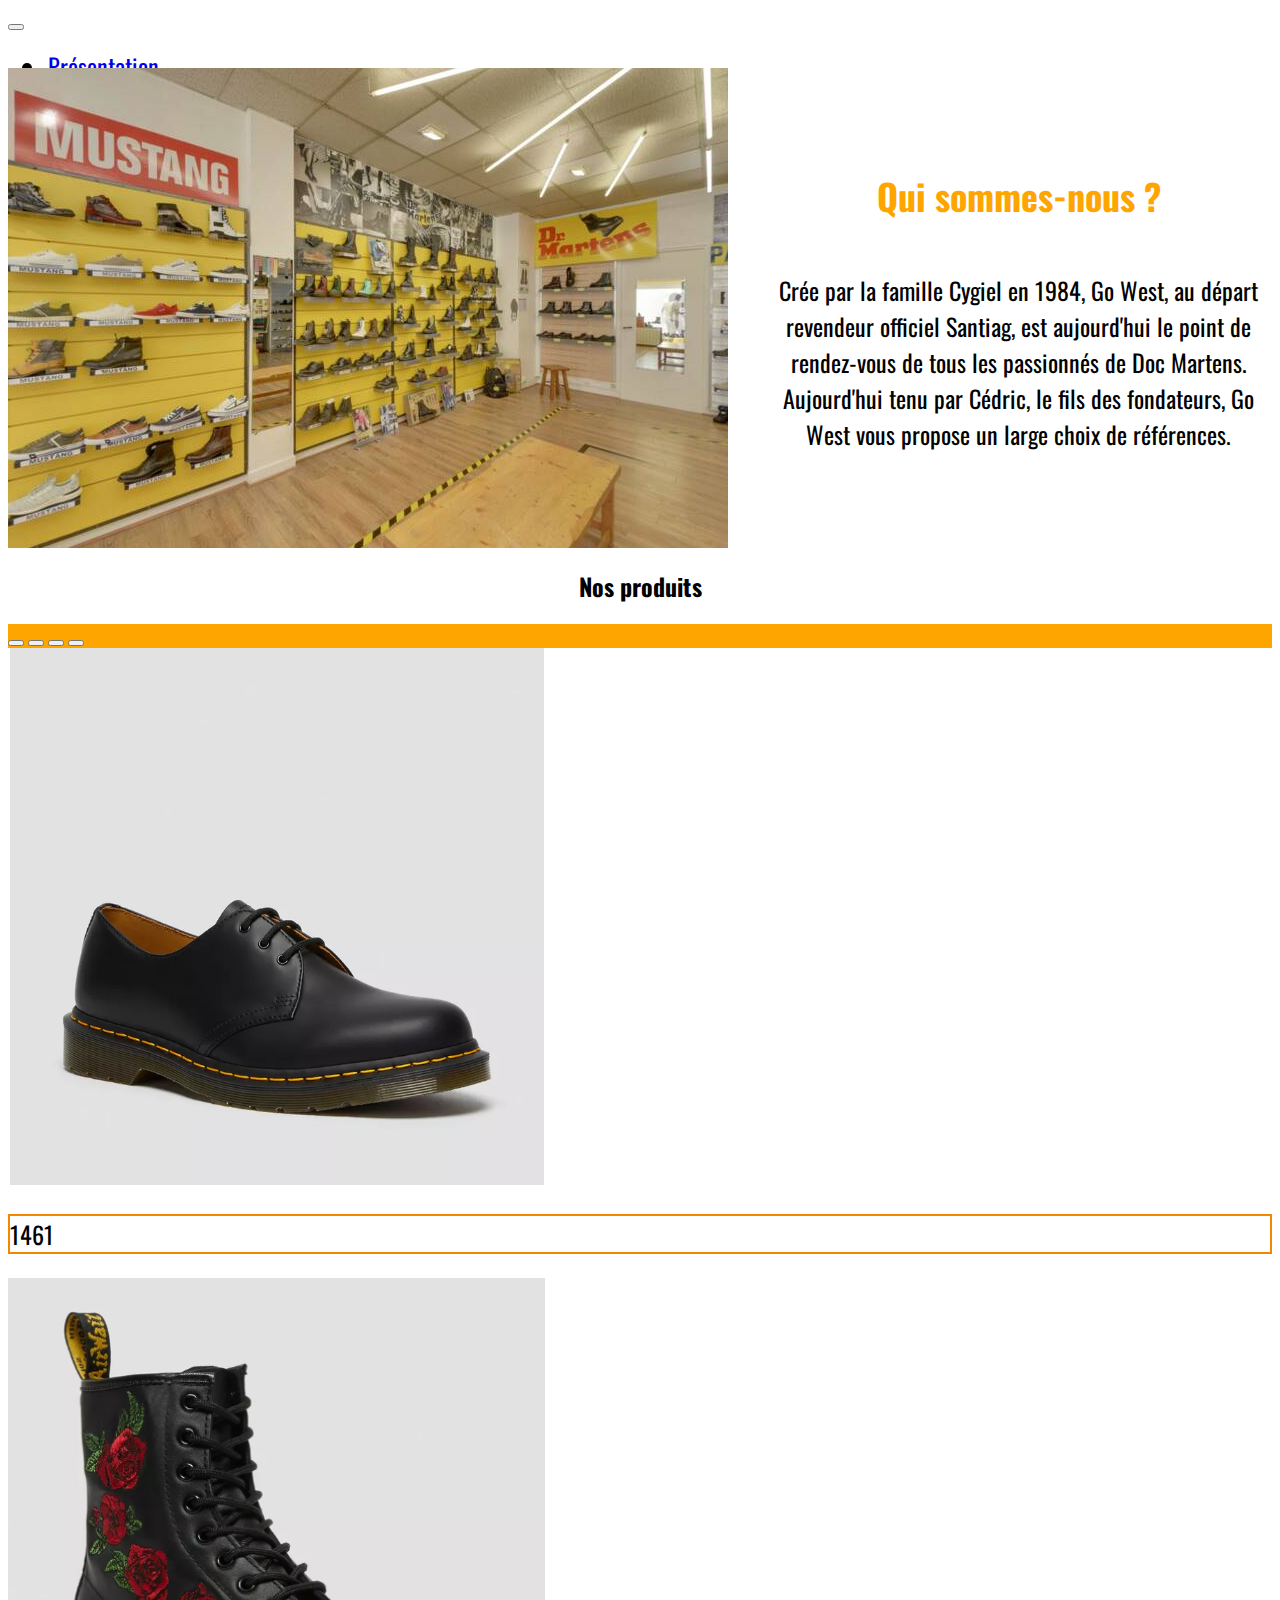
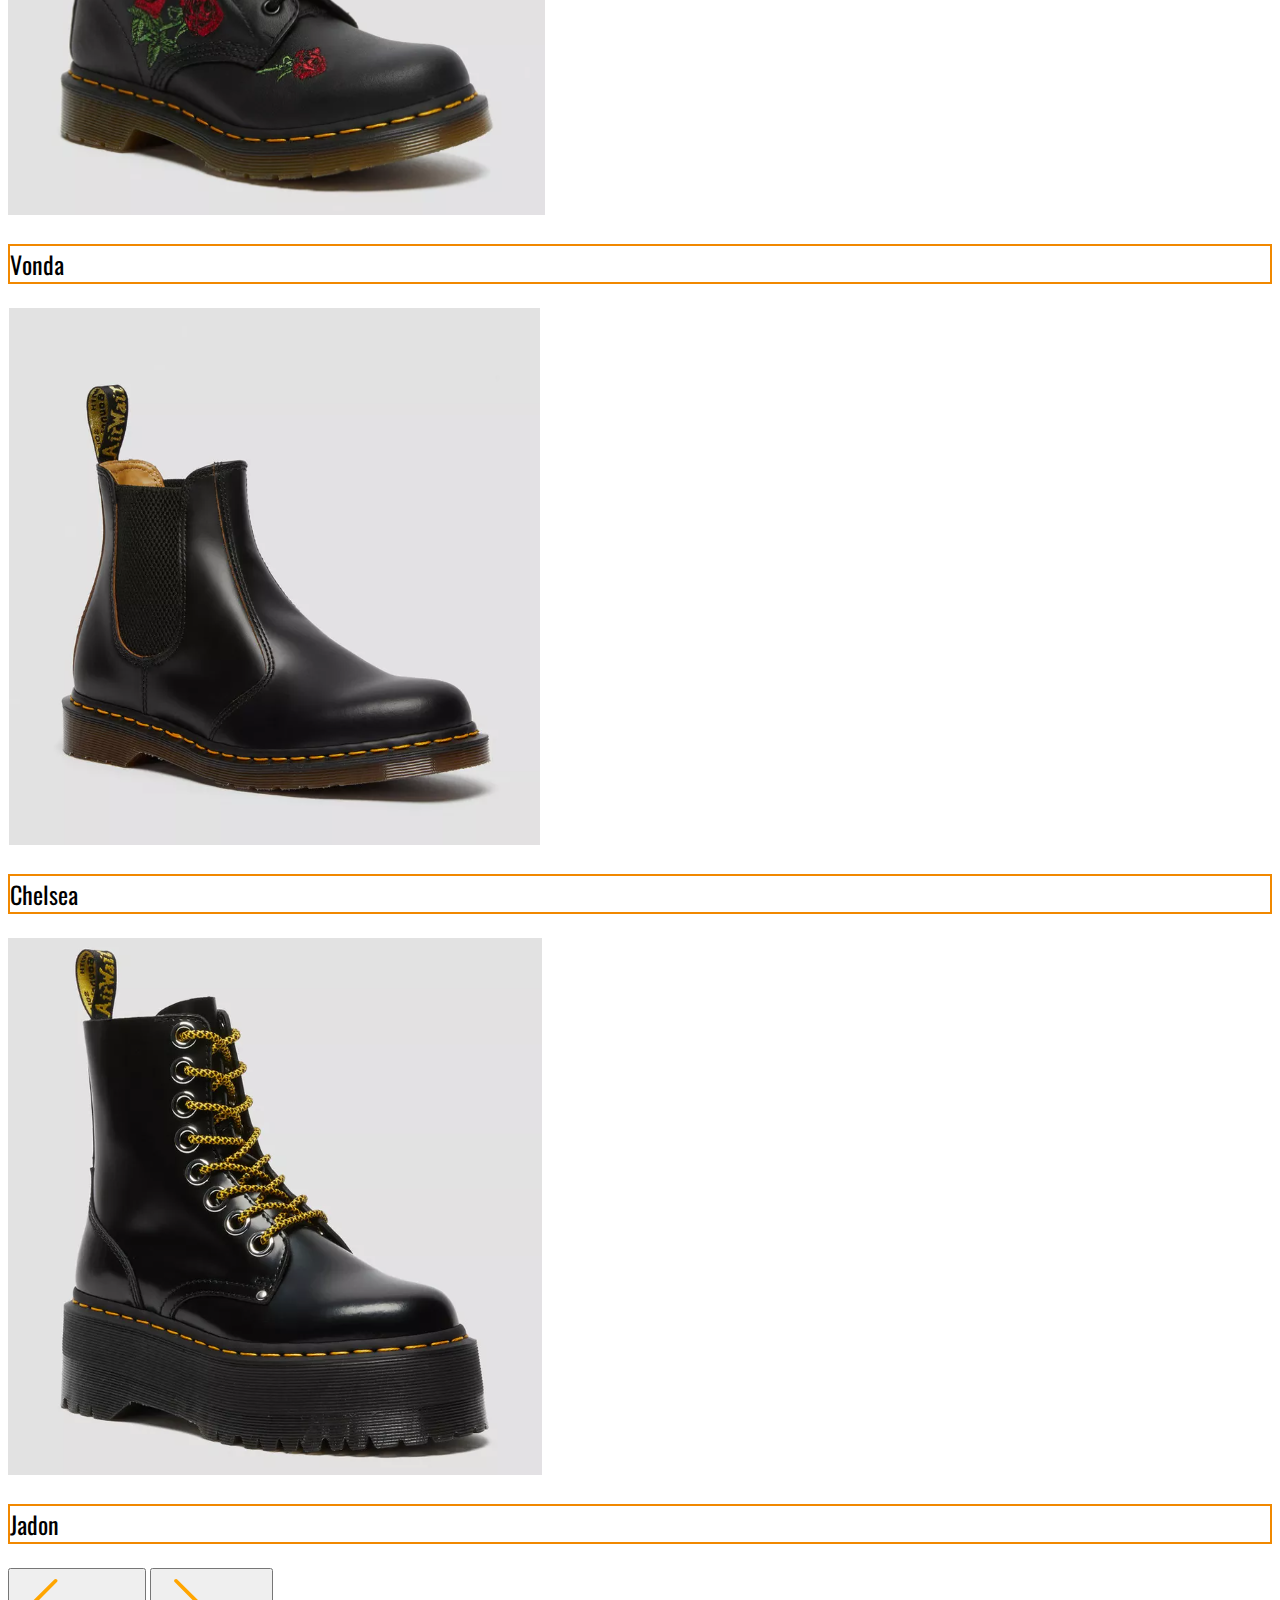
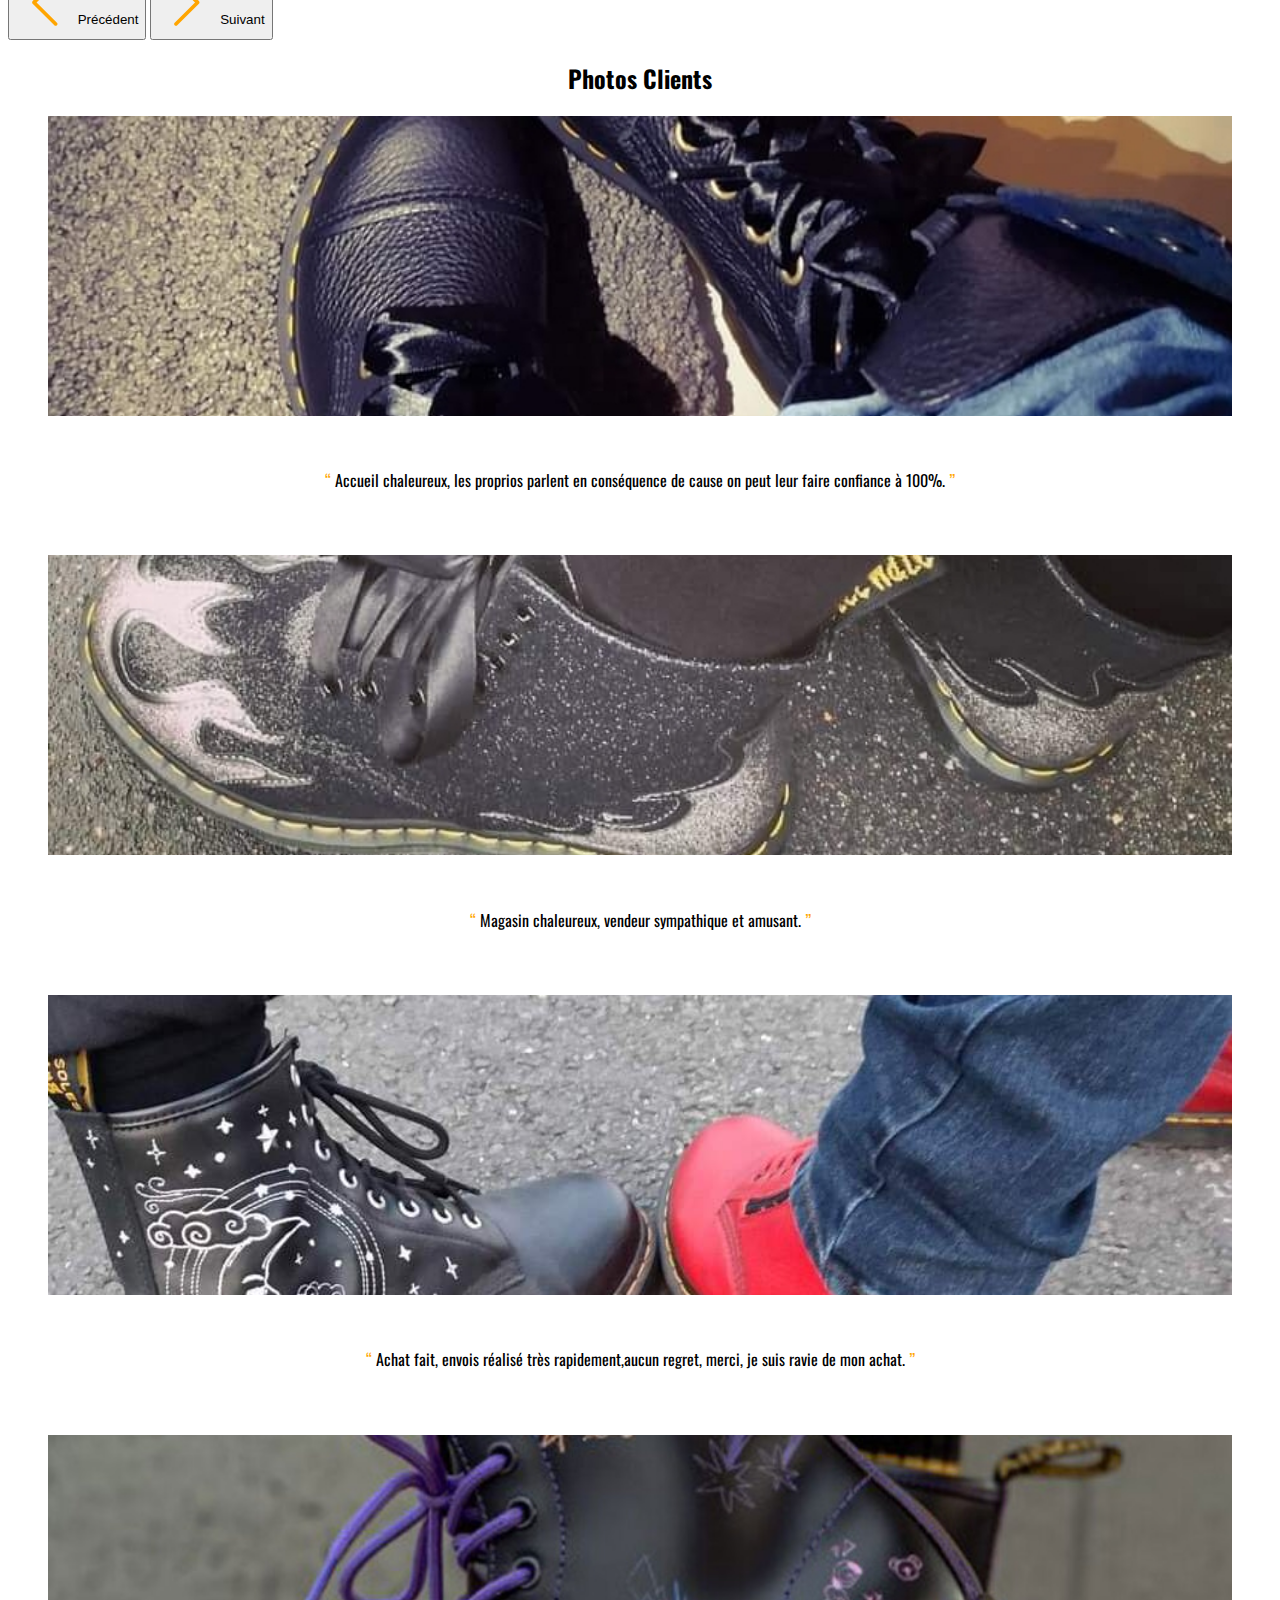
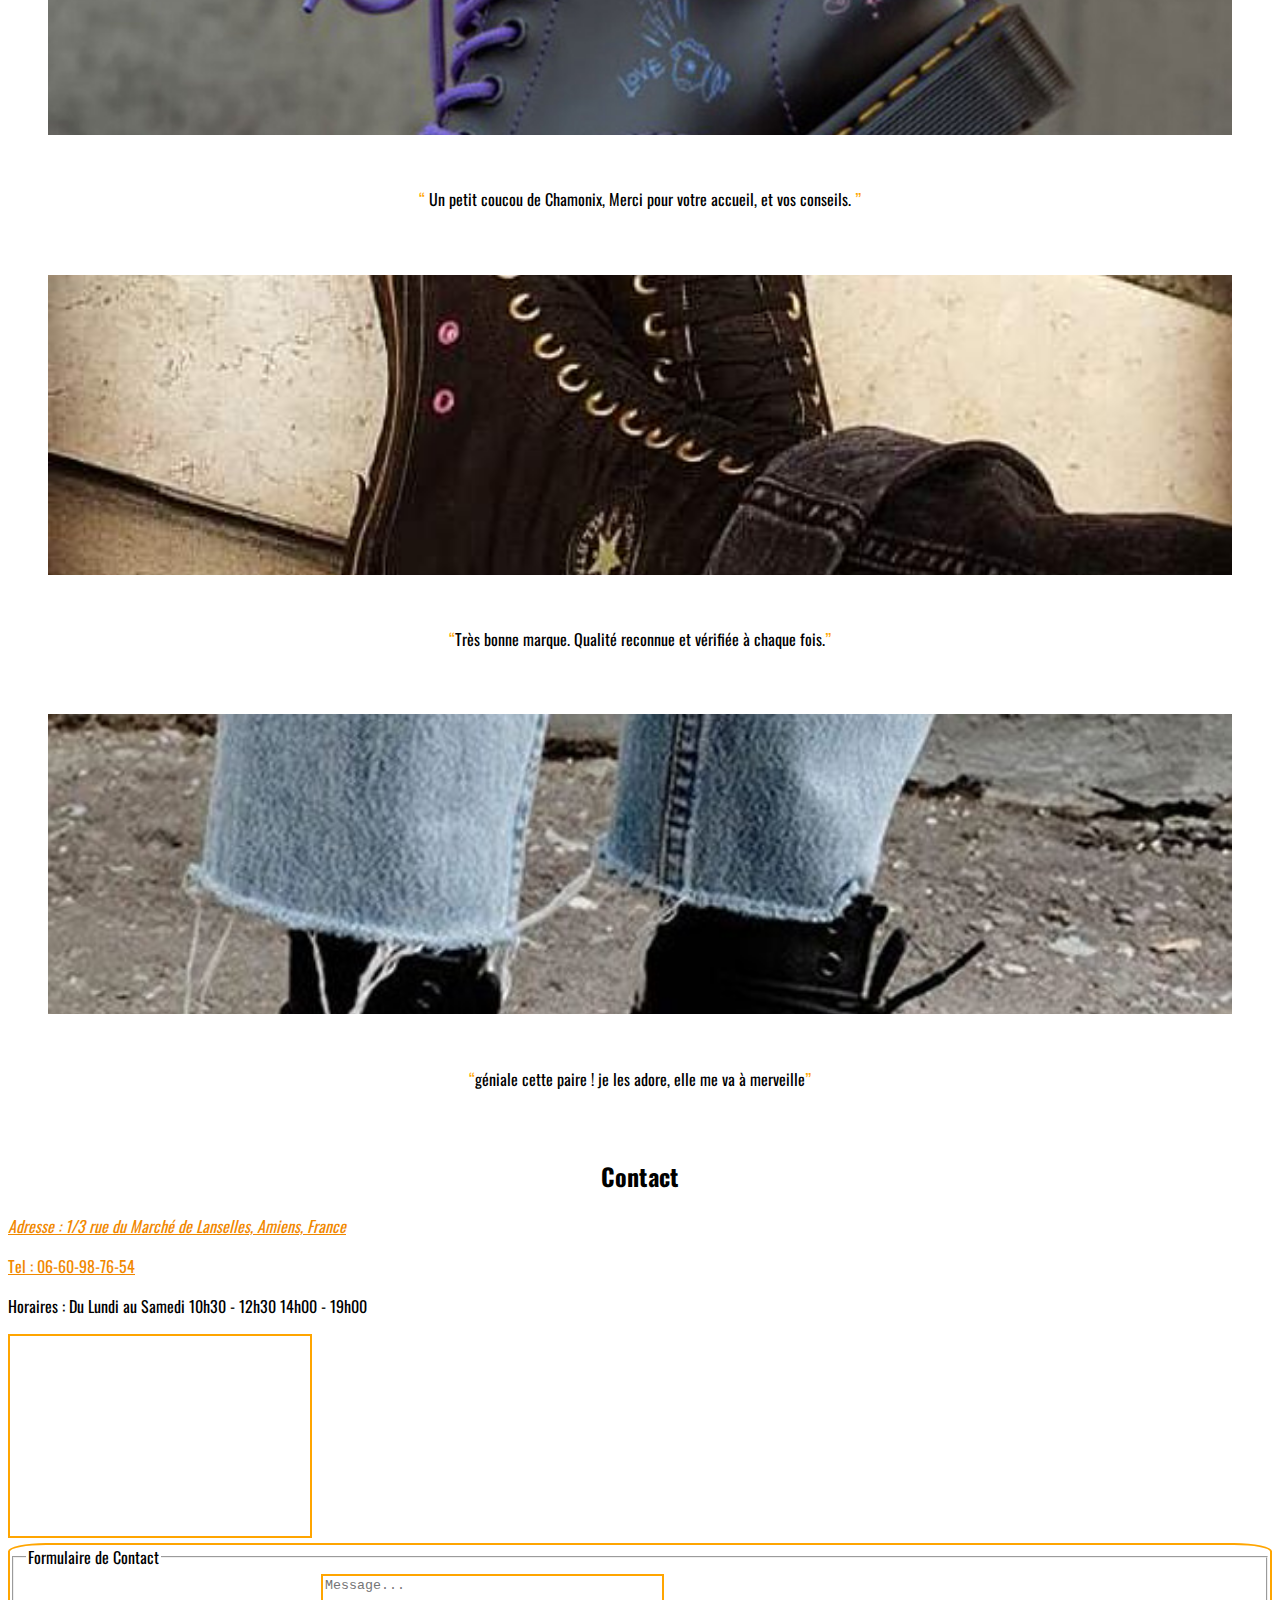
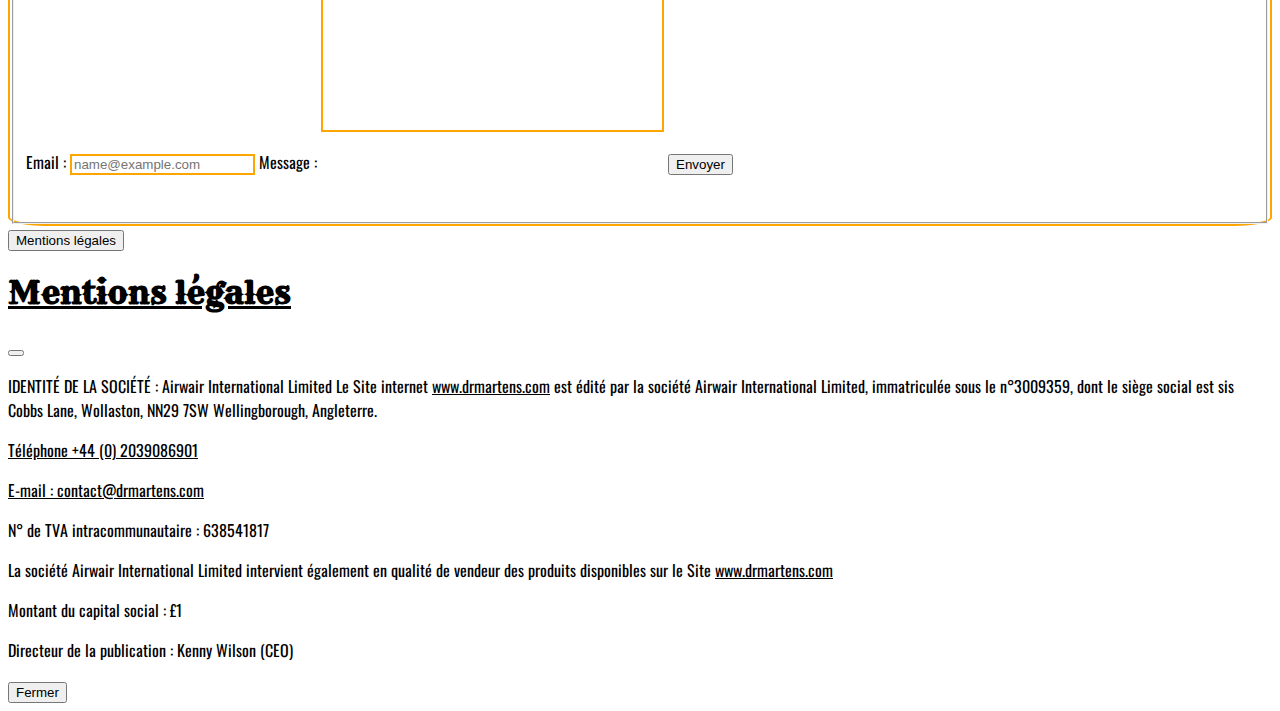
<file: index.html>
<!DOCTYPE html>
<html lang="fr">

<head>
  <meta charset="UTF-8" />
  <meta http-equiv="X-UA-Compatible" content="IE=edge" />
  <meta name="viewport" content="width=device-width, initial-scale=1.0" />

  <link href="https://cdn.jsdelivr.net/npm/bootstrap@5.3.0/dist/css/bootstrap.min.css" rel="stylesheet"
    integrity="sha384-9ndCyUaIbzAi2FUVXJi0CjmCapSmO7SnpJef0486qhLnuZ2cdeRhO02iuK6FUUVM" crossorigin="anonymous" />
  <link rel="stylesheet" href="https://cdn.jsdelivr.net/npm/bootstrap-icons@1.10.5/font/bootstrap-icons.css" />
  <link rel="stylesheet" href="./public/assets/css/style.css" />
  <script src="https://cdn.jsdelivr.net/npm/bootstrap@5.3.0/dist/js/bootstrap.bundle.min.js"
    integrity="sha384-geWF76RCwLtnZ8qwWowPQNguL3RmwHVBC9FhGdlKrxdiJJigb/j/68SIy3Te4Bkz" crossorigin="anonymous"
    defer></script>

  <title>Go West</title>
</head>

<body>
  <div class="container-fluid">
    <div class="row justify-content-center">
      <nav class="col-12 navbar navbar-light bg-warning navbar-expand-lg">
        <div class="container-fluid">
          <a class="navbar-brand" href="#home">
            <h1 class="desktop">Go West</h1>
          </a>
          <button class="navbar-toggler" type="button" data-bs-toggle="collapse"
            data-bs-target="#navbarSupportedContent" aria-controls="navbarSupportedContent" aria-expanded="false"
            aria-label="Toggle navigation">
            <span class="navbar-toggler-icon"></span>
          </button>
          <div class="collapse navbar-collapse" id="navbarSupportedContent">
            <ul class="navbar-nav me-auto mb-2 mb-lg-0 flex-md-row justify-content-md-evenly col-lg-12">
              <li class="nav-item">
                <a class="nav-link active" aria-current="page" href="#home">Présentation</a>
              </li>
              <li class="nav-item">
                <a class="nav-link" href="#product">Produits</a>
              </li>
              <li class="mobile tablette imglogo">
                <img src="/public/assets/img/GO-WEST-AMIENS.png" alt="logo" class="img-fluid" />
              </li>
              <li class="nav-item">
                <a class="nav-link" href="#galerie">Photo Clients</a>
              </li>
              <li class="nav-item">
                <a class="nav-link" href="#contact">Contact</a>
              </li>
            </ul>
          </div>
        </div>
      </nav>

      <header id="home" class="col-12 pt-3 pt-md-2">
        <img class="img-fluid mobile tablette" src="./public/assets/img/banner.jpg" alt="accueil" />
        <div class="intro">
          <div class="opacity">
            <h2>Qui sommes-nous ?</h2>
            <p>
              Crée par la famille Cygiel en 1984, Go West, au départ revendeur
              officiel Santiag, est aujourd'hui le point de rendez-vous de
              tous les passionnés de Doc Martens. Aujourd'hui tenu par Cédric,
              le fils des fondateurs, Go West vous propose un large choix de
              références.
            </p>
          </div>
        </div>
      </header>

      <main id="product" class="col-12 pt-3 col-md-12">
        <div>
          <h2>Nos produits</h2>
          <div id="carouselExampleCaptions" class="carousel slide" data-bs-ride="carousel">
            <div class="carousel-indicators indicators">
              <button type="button" data-bs-target="#carouselExampleCaptions" data-bs-slide-to="0" class="active"
                aria-current="true" aria-label="Slide 1"></button>
              <button type="button" data-bs-target="#carouselExampleCaptions" data-bs-slide-to="1"
                aria-label="Slide 2"></button>
              <button type="button" data-bs-target="#carouselExampleCaptions" data-bs-slide-to="2"
                aria-label="Slide 3"></button>
              <button type="button" data-bs-target="#carouselExampleCaptions" data-bs-slide-to="3"
                aria-label="Slide 4"></button>
            </div>
            <div class="carousel-inner">
              <div class="carousel-item active">
                <div class="d-flex justify-content-center">
                  <img src="./public/assets/img/product/1461.png" class="img-fluid d-block"
                    alt="photo chaussure modèle 1461" />
                </div>
                <div class="carousel-caption d-md-block">
                  <p>1461</p>
                </div>
              </div>
              <div class="carousel-item">
                <div class="d-flex justify-content-center">
                  <img src="./public/assets/img/product/vonda.png" class="img-fluid d-block"
                    alt="photo chaussure modèle Vonda" />
                </div>
                <div class="carousel-caption d-md-block">
                  <p>Vonda</p>
                </div>
              </div>
              <div class="carousel-item">
                <div class="d-flex justify-content-center">
                  <img src="./public/assets/img/product/chelsea.png" class="img-fluid d-block"
                    alt="photo chaussure modèle Chelsea" />
                </div>
                <div class="carousel-caption d-md-block">
                  <p>Chelsea</p>
                </div>
              </div>
              <div class="carousel-item">
                <div class="d-flex justify-content-center">
                  <img src="./public/assets/img/product/jadon.png" class="img-fluid d-block"
                    alt="photo chaussure modèle Jadon" />
                </div>
                <div class="carousel-caption d-md-block">
                  <p>Jadon</p>
                </div>
              </div>
            </div>

            <button class="carousel-control-prev" type="button" data-bs-target="#carouselExampleCaptions"
              data-bs-slide="prev">
              <i class="bi bi-chevron-left chevron" aria-hidden="true"></i>
              <span class="visually-hidden">Précédent</span>
            </button>
            <button class="carousel-control-next" type="button" data-bs-target="#carouselExampleCaptions"
              data-bs-slide="next">
              <i class="bi bi-chevron-right chevron"></i>
              <span class="visually-hidden">Suivant</span>
            </button>
          </div>
        </div>
      </main>

      <section id="galerie" class="col-12 pt-3">
        <h2>Photos Clients</h2>

        <div class="row justify-content-center">
          <figure class="col-md-5 col-lg-3">
            <img class="img-fluid" src="./public/assets/img/galerie/galerie_1.jpg" alt="" />
            <figcaption>
              Accueil chaleureux, les proprios parlent en conséquence de cause
              on peut leur faire confiance à 100%.
            </figcaption>
          </figure>
          <figure class="col-md-5 col-lg-3">
            <img class="img-fluid" src="./public/assets/img/galerie/galerie_2.jpg" alt="" />
            <figcaption>
              Magasin chaleureux, vendeur sympathique et amusant.
            </figcaption>
          </figure>
          <figure class="col-md-5 col-lg-3">
            <img class="img-fluid" src="./public/assets/img/galerie/galerie_3.jpg" alt="" />
            <figcaption>
              Achat fait, envois réalisé très rapidement,aucun regret, merci, je
              suis ravie de mon achat.
            </figcaption>
          </figure>
          <figure class="col-md-5 col-lg-3">
            <img class="img-fluid" src="./public/assets/img/galerie/galerie_4.jpg" alt="" />
            <figcaption>
              Un petit coucou de Chamonix, Merci pour votre accueil, et vos
              conseils.
            </figcaption>
          </figure>
          <figure class="mobile col-md-5 col-lg-3">
            <img class="img-fluid" src="./public/assets/img/galerie/galerie_5.jpg" alt="" />
            <figcaption>Très bonne marque. Qualité reconnue et vérifiée à chaque fois.</figcaption>
          </figure>
          <figure class="mobile col-md-5 col-lg-3">
            <img src="/public/assets/img/galerie/16048.jpg" alt="" class="img-fluid" />
            <figcaption>géniale cette paire ! je les adore, elle me va à merveille</figcaption>
          </figure>
        </div>

      </section>

      <section id="contact" class="col-12 pt-3 col-md-10">
        <h2>Contact</h2>
        <div class="row p-3">
          <div class="col-lg-6 pb-3">
            <div class="row text-center justify-content-center ">
              <address class="col-lg-12">
                <a
                  href="https://www.google.com/maps/place/1+Rue+du+March%C3%A9+Lanselles,+80000+Amiens/@49.8955216,2.2974709,17z/data=!4m6!3m5!1s0x47e7843f2ff6d03f:0x892fb0d26fbad44d!8m2!3d49.8955216!4d2.2974709!16s%2Fg%2F11c5hj3377?entry=ttu">Adresse
                  : 1/3 rue du Marché de Lanselles, Amiens, France
                </a>
              </address>
              <p class="col-lg-12"><a href="tel:+33660987654">Tel : 06-60-98-76-54</a></p>
              <p>Horaires : Du Lundi au Samedi 10h30 - 12h30 14h00 - 19h00</p>
              <iframe class="mobile col-md-10"
                src="https://www.google.com/maps/embed?pb=!1m18!1m12!1m3!1d2570.165404085924!2d2.2948497753366115!3d49.89569792715343!2m3!1f0!2f0!3f0!3m2!1i1024!2i768!4f13.1!3m3!1m2!1s0x47e7843f30f50e1f%3A0x4b8aed26a1fec9af!2sGowest!5e0!3m2!1sfr!2sfr!4v1685690401604!5m2!1sfr!2sfr"
                allowfullscreen loading="lazy" referrerpolicy="no-referrer-when-downgrade"></iframe>
            </div>
          </div>

          <form class="container-fluid col-lg-6">
            <fieldset class="row justify-content-end p-3">
              <legend class="col-12 text-center">Formulaire de Contact</legend>
              <label class="col-4" for="email">Email : </label>
              <input class="col-8" type="email" id="email" placeholder="name@example.com" />
              <label class="col-4" for="text">Message : </label>
              <textarea class="col-8" name="text" id="text" cols="40" rows="10" placeholder="Message..."></textarea>
              <button class="col-3 btn btn-warning" type="submit">
                Envoyer
              </button>
            </fieldset>
          </form>
        </div>
      </section>

      <footer class="col-12 pt-3 pb-3 bg-dark">
        <div class="container-fluid">
          <div class="row text-center text-light align-items-center">
            <button type="button" class="btn btn-dark col-4" data-bs-toggle="modal" data-bs-target="#exampleModal">
              Mentions légales
            </button>
            <a class="col-4" href="#product">Produits</a>
            <a class="col-4" href="#contact">Contact</a>
          </div>
        </div>
        <div class="modal fade" id="exampleModal" tabindex="-1" aria-labelledby="exampleModalLabel" aria-hidden="true">
          <div class="modal-dialog">
            <div class="modal-content">
              <div class="modal-header">
                <h1 class="modal-title fs-5" id="exampleModalLabel">Mentions légales</h1>
                <button type="button" class="btn-close" data-bs-dismiss="modal" aria-label="Close"></button>
              </div>
              <div class="modal-body">
                <p> IDENTITÉ DE LA SOCIÉTÉ : Airwair International Limited
                  Le Site internet <a href="http://drmartens.com" target="_blank">www.drmartens.com</a> est édité
                  par la
                  société Airwair
                  International Limited,
                  immatriculée
                  sous le n°3009359, dont le siège social est sis Cobbs Lane, Wollaston, NN29 7SW Wellingborough,
                  Angleterre. </p>

                <p> <a href="tel:+442039086901">Téléphone +44 (0) 2039086901</a> </p>

                <p> <a href="mailto:contact@drmartens.com">E-mail : contact@drmartens.com</a> </p>

                <p>N° de TVA intracommunautaire : 638541817</p>

                <p> La société Airwair International Limited intervient également en qualité de vendeur des
                  produits
                  disponibles sur le Site <a href="http://drmartens.com" target="_blank">www.drmartens.com</a>
                </p>

                <p> Montant du capital social : £1 </p>

                <p> Directeur de la publication : Kenny Wilson (CEO) </p>
              </div>
              <div class="modal-footer">
                <button type="button" class="btn btn-secondary" data-bs-dismiss="modal">Fermer</button>
              </div>
            </div>
          </div>
        </div>
      </footer>

    </div>
  </div>
</body>

</html>
</file>
<file: public/assets/css/style.css>
@charset "utf-8";

@font-face {
    font-family: oswald;
    src: url("../fonts/Oswald-VariableFont_wght.ttf");
}

@font-face {
    font-family: rye;
    src: url("../fonts/Rye-Regular.ttf");
}

:root {
    --orange-light: #FFA500;
    --orange-dark: #F18800;
}

body {
    font-family: oswald;
}

h1 {
    font-family: rye;
}

header h2 {
    color: var(--orange-light);
}

.chevron {
    color: #FFA500;
    font-size: 3.6rem;
}

.carousel-item>div {
    color: black;
    position: initial;
}
.carousel-caption p {
    font-size: x-large;
}
.carousel-item>div>p {
    border: 2px solid var(--orange-dark);
}

.indicators {
    background-color: #FFA500;
    bottom: auto;
}

footer a {
    color: white;
    text-decoration: none;
}

h1.modal-title {
    text-decoration: underline;
}

.modal-body a {
    color: black;
    text-decoration: underline;
}

.modal-body a:hover {
    cursor: pointer;
    color: #FFA500
}
input,
textarea {
    margin-bottom: 3%;
    border: 2px solid var(--orange-light);
}
textarea {
    height: 150px;
    resize: none;
}

h2 {
    text-align: center;
}
#contact a {
    color: #F18800;
}
form {
    border: 2px solid var(--orange-light);
    border-radius: 3%;
}

@media screen and (max-width: 768px) {
    h2 {
        padding: 3%;
    }

    .intro {
        text-align: center;
        height: 250px;
        background-image: url("../img/banner.jpg");
        background-size: cover;
        color: white;
    }

    .opacity {
        background-color: rgba(0, 0, 0, 0.5);
        height: 250px;
    }

    .nav {
        background-color: var(--orange-light);
    }

    #galerie {
        background-color: var(--orange-dark);
    }

    #galerie h2 {
        color: white;
    }

    #galerie img {
        width: 100%;
        height: 135px;
        object-fit: cover;
        border-top-left-radius: 24px;
        border-top-right-radius: 24px;
    }

    #galerie figcaption {
        text-align: center;
        background-color: white;
        padding: 4%;
        height: 100px;
    }

    #galerie figcaption::before {
        color: #FFA500;
        content: "\201C";
    }

    #galerie figcaption::after {
        color: #FFA500;
        content: "\201D";
    }







    .mobile {
        display: none;
    }

    #contact>div {
        padding: 3%;
    }


}

@media screen and (min-width: 769px) and (max-width: 991px) {
    .tablette {
        display: none;
    }
    nav li {
        font-size: x-large;
    }


    h2 {
        padding-block: 5% 0%;
    }

    .opacity p {
        padding: 5% 10%;
        font-size: x-large;
    }

    .intro {
        text-align: center;
        height: 400px;
        background-image: url("../img/banner.jpg");
        background-size: cover;
        color: white;
    }

    .opacity {
        background-color: rgba(0, 0, 0, 0.5);
        height: 400px;
    }

    #galerie img {
        object-fit: cover;
        height: 320px;
        width: 100%;
    }

    #galerie figcaption {
        text-align: center;
        background-color: white;
        padding: 4%;
        font-size:xx-large;
    }

    #galerie figcaption::before {
        color: #FFA500;
        content: "\201C";
    }

    #galerie figcaption::after {
        color: #FFA500;
        content: "\201D";
    }
    iframe {
        height: 300px;
    }
    #contact {
        border: 2px solid #FFA500;
        border-radius: 3%;
    }
}

@media screen and (min-width: 992px) {
    nav {
        height: 60px;
    }

    .desktop {
        display: none;
    }

    .imglogo {
        display: block;
    }

    .imglogo img {
        height: 60px;
    }

    nav li {
        align-self: center;
        font-size:x-large;
    }

    header {
        display: flex;
        column-gap: 3%;
        align-items: center;
        font-size: x-large;
    }

    header>img,
    header>div {
        flex: 1;
    }

    header p,
    header h2 {
        text-align: center;
        padding: 2%;
    }

    #galerie img {
        object-fit: cover;
        height: 300px;
        width: 100%;
    }

    #galerie figcaption {
        text-align: center;
        background-color: white;
        padding: 4%;
    }

    #galerie figcaption::before {
        color: #FFA500;
        content: "\201C";
    }

    #galerie figcaption::after {
        color: #FFA500;
        content: "\201D";
    }
    iframe {
        height: 200px;
        border: 2px solid #FFA500;
    }
}
</file>
